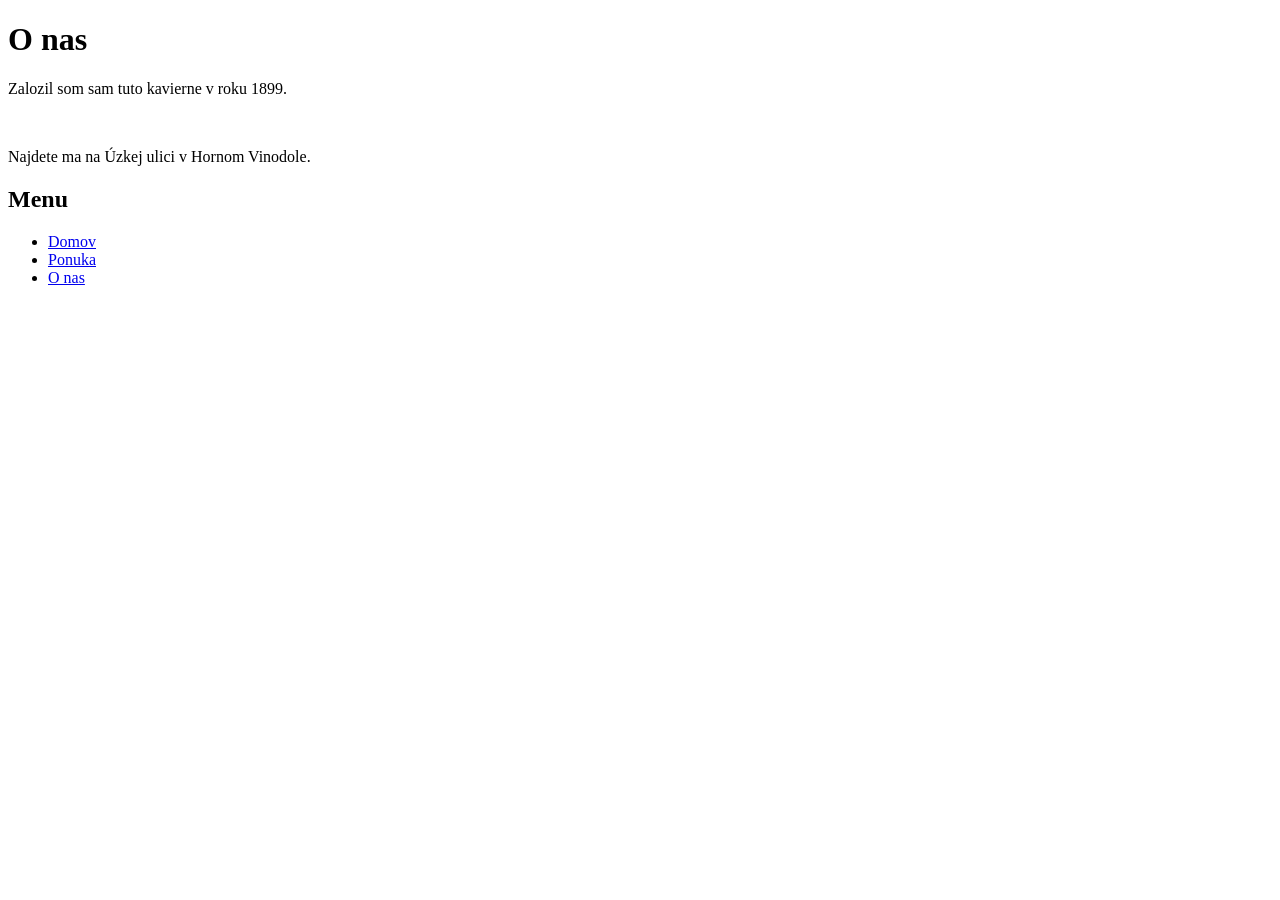
<file: onas.html>
<!DOCTYPE html>
<html lang="sk">
<head>
    <meta charset="UTF-8">
    <meta name="viewport" content="width=device-width, initial-scale=1.0">
    <title>O nas - Kaviaren Mína</title>
</head>
<body>
    <h1>O nas</h1>

    <p>Zalozil som sam tuto kavierne v roku 1899.</p>

    <br>

    <p>Najdete ma na Úzkej ulici v Hornom Vinodole.</p>
    
    <h2>Menu</h2>
    <ul>
        <li><a href="index.html">Domov</a></li>
        <li><a href="ponuka.html">Ponuka</a></li>
        <li><a href="onas.html">O nas</a></li>
    </ul>
</body>
</html>
</file>
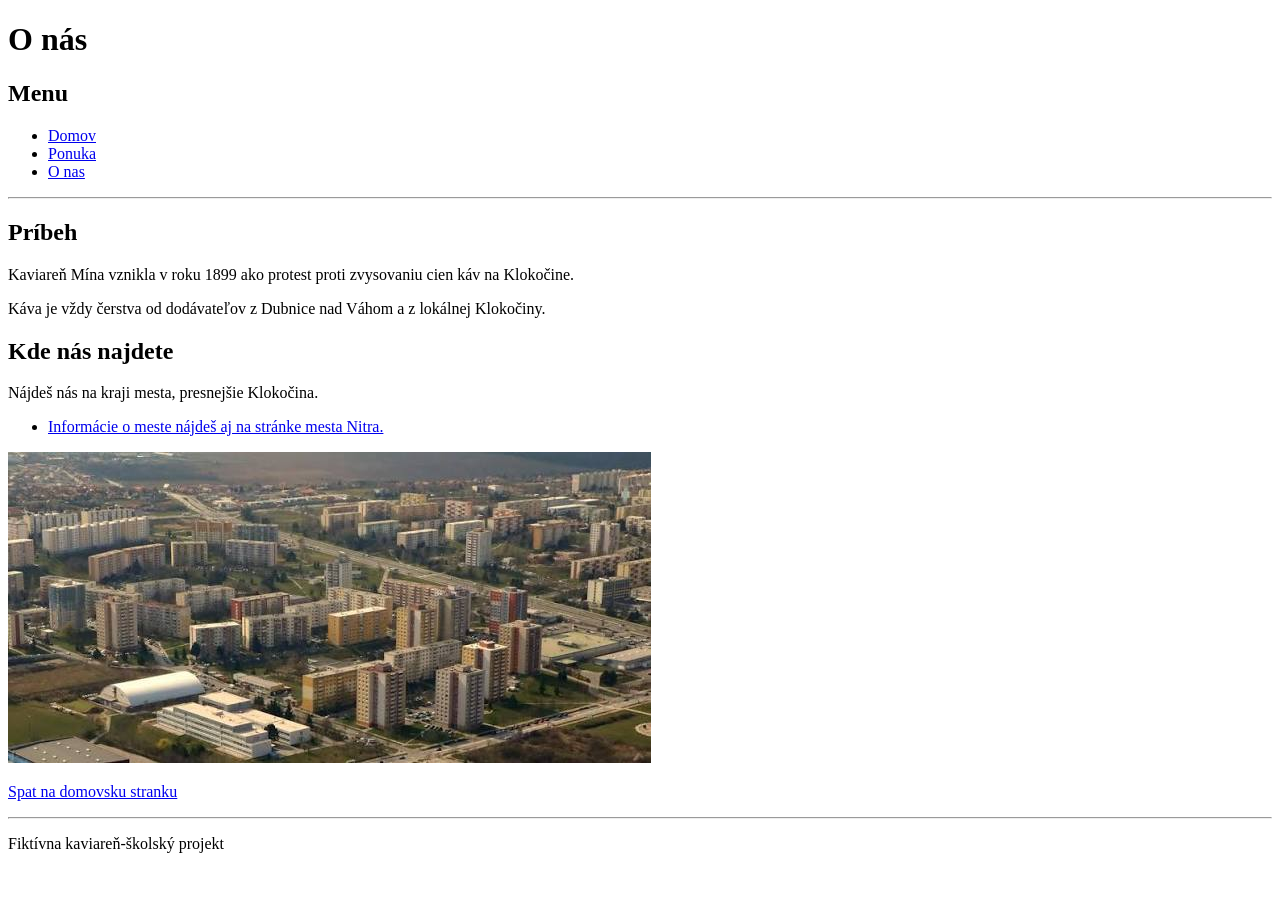
<file: onas2.html>
<!DOCTYPE html>
<html lang="sk">
<head>
    <meta charset="UTF-8">
    <meta name="viewport" content="width=device-width, initial-scale=1.0">
    <title>O nás</title>
</head>
<body>
    <h1>O nás</h1>

    <h2>Menu</h2>
    <ul> 
        <li><a href="index.html">Domov</a></li>
        <li><a href="ponuka.html">Ponuka</a></li>
        <li><a href="onas2.html">O nas</a></li>
    </ul>

    <hr>

    <h2>Príbeh</h2>

    <p>Kaviareň Mína vznikla v roku 1899 ako protest proti zvysovaniu cien káv na Klokočine.</p>

    <p>Káva je vždy čerstva od dodávateľov z Dubnice nad Váhom a z lokálnej Klokočiny.</p>


    <h2>Kde nás najdete</h2>

    <p>Nájdeš nás na kraji mesta, presnejšie Klokočina.</p>

    <ul> 
        <li><a href="https://nitra.sk/">Informácie o meste nájdeš aj na stránke mesta Nitra.</a></li>
    </ul>

    <img src="klokocinajesen.jpg" alt="ludia kava">

    <br>
    
    
    <p><a href="index.html">Spat na domovsku stranku</a></p>
    

    <hr>

    <p>Fiktívna kaviareň-školský projekt</p>


</body>
</html>
</file>
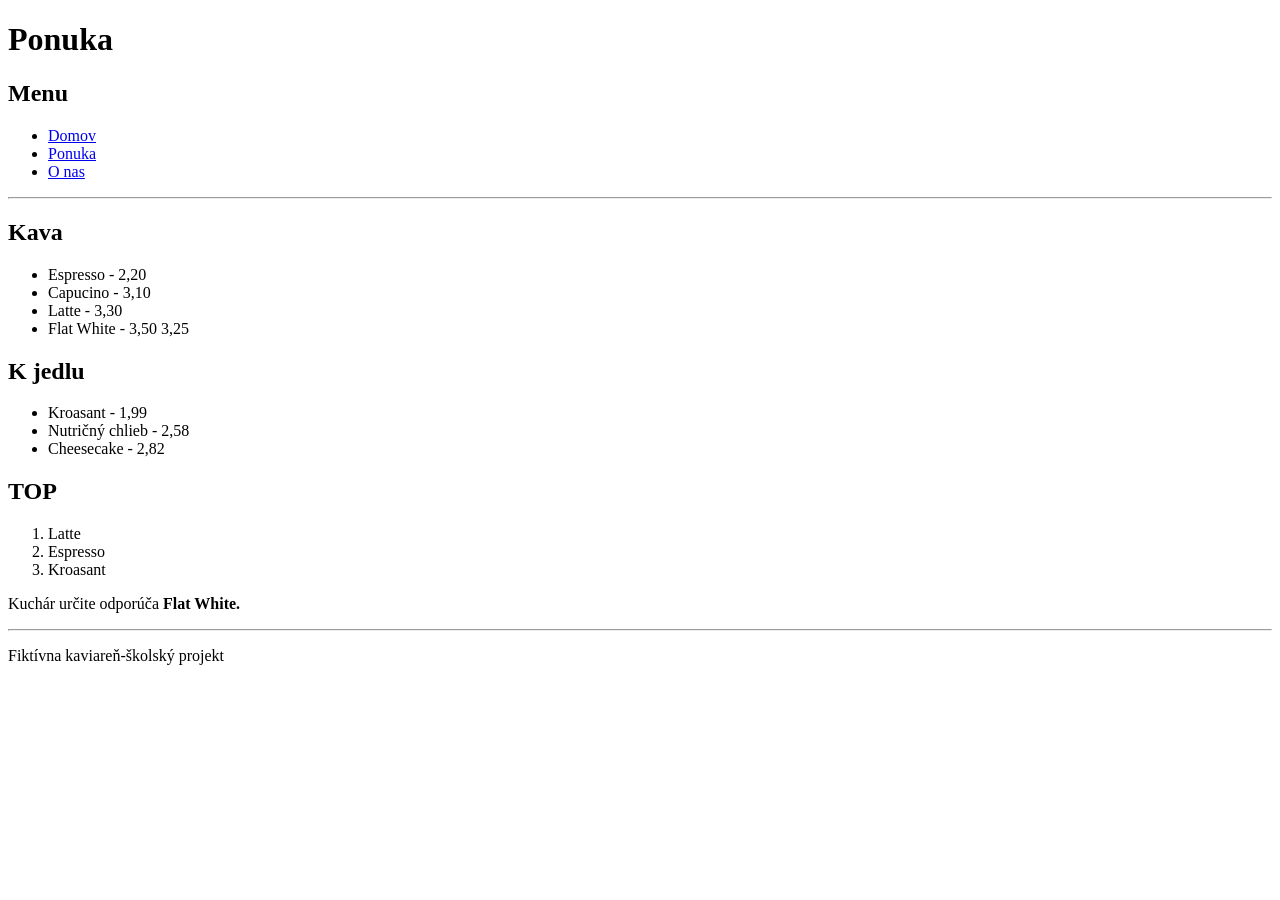
<file: ponuka.html>
<!DOCTYPE html>
<html lang="sk">
<head>
    <meta charset="UTF-8">
    <meta name="viewport" content="width=device-width, initial-scale=1.0">
    <title>Ponuka</title>
</head>
<body>
    <h1>Ponuka</h1>

    

    

    <h2>Menu</h2>
    <ul>
        <li><a href="index.html">Domov</a></li>
        <li><a href="ponuka.html">Ponuka</a></li>
        <li><a href="onas.html">O nas</a></li>
    </ul>

    <hr>

    <h2>Kava</h2>
    <ul>
        <li>Espresso - 2,20</li>
        <li>Capucino - 3,10</li>
        <li>Latte - 3,30</li>
        <li>Flat White - 3,50 <span class="action">3,25</span></li>
    </ul>
    

    

    <h2>K jedlu</h2>
    <ul>
        <li>Kroasant - 1,99</li>
        <li>Nutričný chlieb - 2,58</li>
        <li>Cheesecake - 2,82</li>
    </ul>


    <h2>TOP</h2>
    <ol>
        <li>Latte</li>
        <li>Espresso</li>
        <li>Kroasant</li>
    </ol>

    <p>Kuchár určite odporúča <strong>Flat White.</p></strong>

    <hr>

    <p>Fiktívna kaviareň-školský projekt</p>

</body>
</html>
</file>
